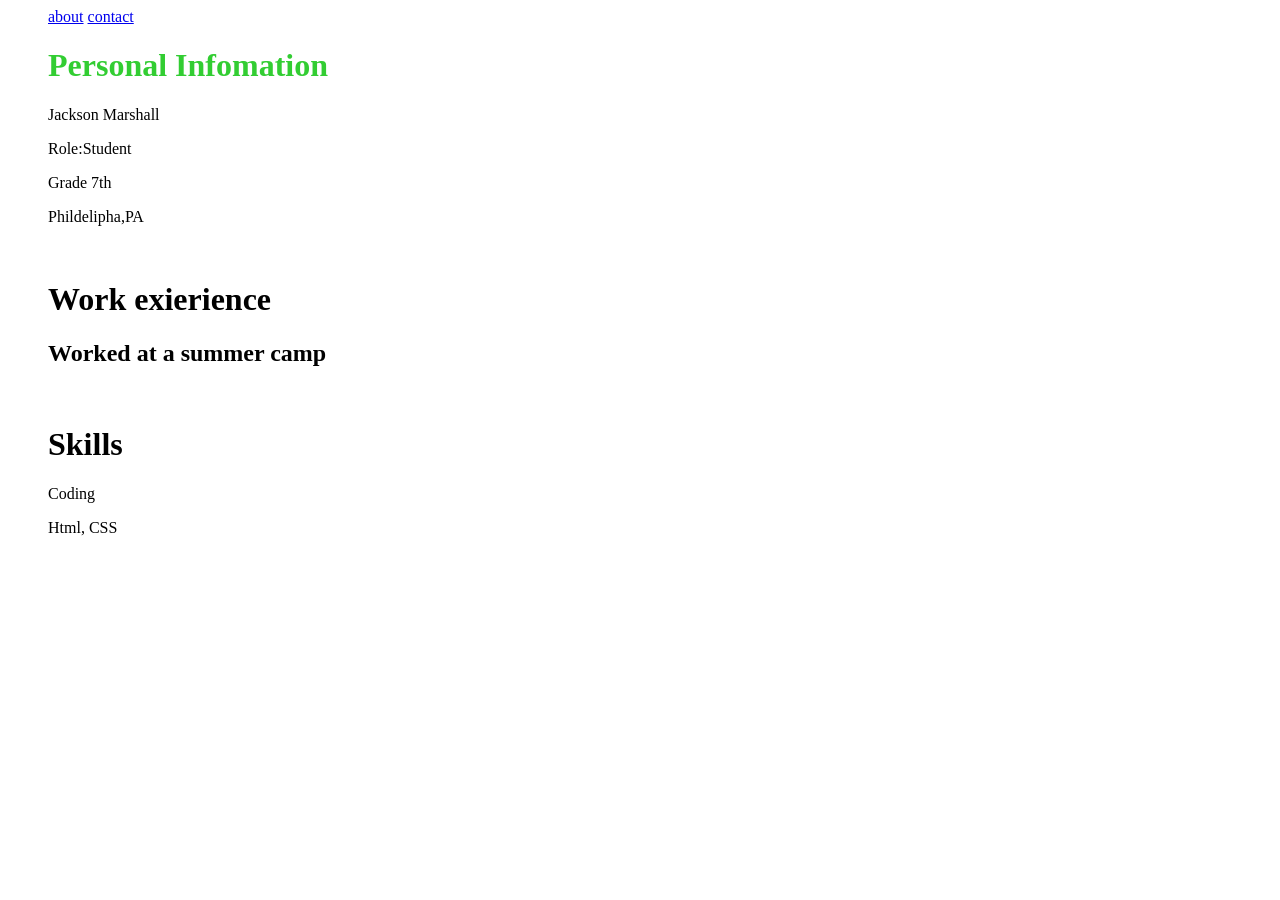
<file: index.html>
<html lang="en">
<head>
    <meta charset="UTF-8">
    <meta name="viewport" content="width=device-width, initial-scale=1.0">
    <title>Resume</title>
    <link rel="stylesheet" href="style.css">
</head>
<body>
    <nav>
       <ul>
<a href="about.html">about</a>
<a href="contact.html">contact</a>
       </ul>
    </nav>
    <Ul>
    <h1 class="Personal-Infomation">Personal Infomation</h1>
    <p>Jackson Marshall</p>
    <p>Role:Student</p>
    <p>Grade 7th</p>
    <p>Phildelipha,PA</p>
    <Br>
    <h1>Work exierience</h1>
    <h2>Worked at a summer camp</h2>
    <br>
    <h1>Skills</h1>
    <p>Coding</p>
    <p>Html, CSS</p>
</body>
</html>
</file>
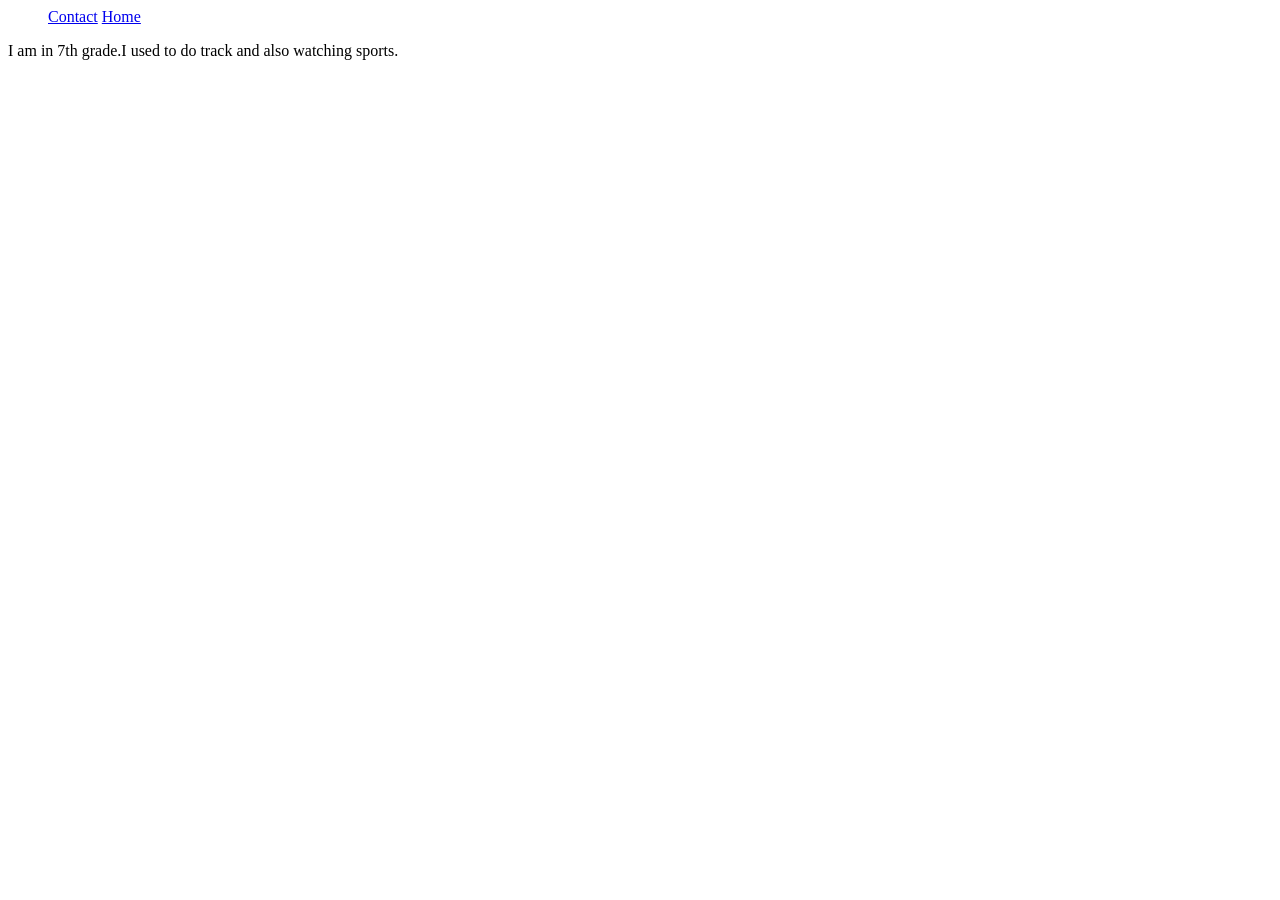
<file: about.html>
<html lang="en">
<head>
    <meta charset="UTF-8">
    <meta name="viewport" content="width=device-width, initial-scale=1.0">
    <title>Document</title>
</head>
<body>
    <nav>
      <ul>
        <a href="contact.html">Contact</a>
         <a href="Resume.html">Home</a>
      </ul>
    </nav>
    <p>I am in 7th grade.I used to do track and also watching sports.</p>
</body>
</html>
</file>
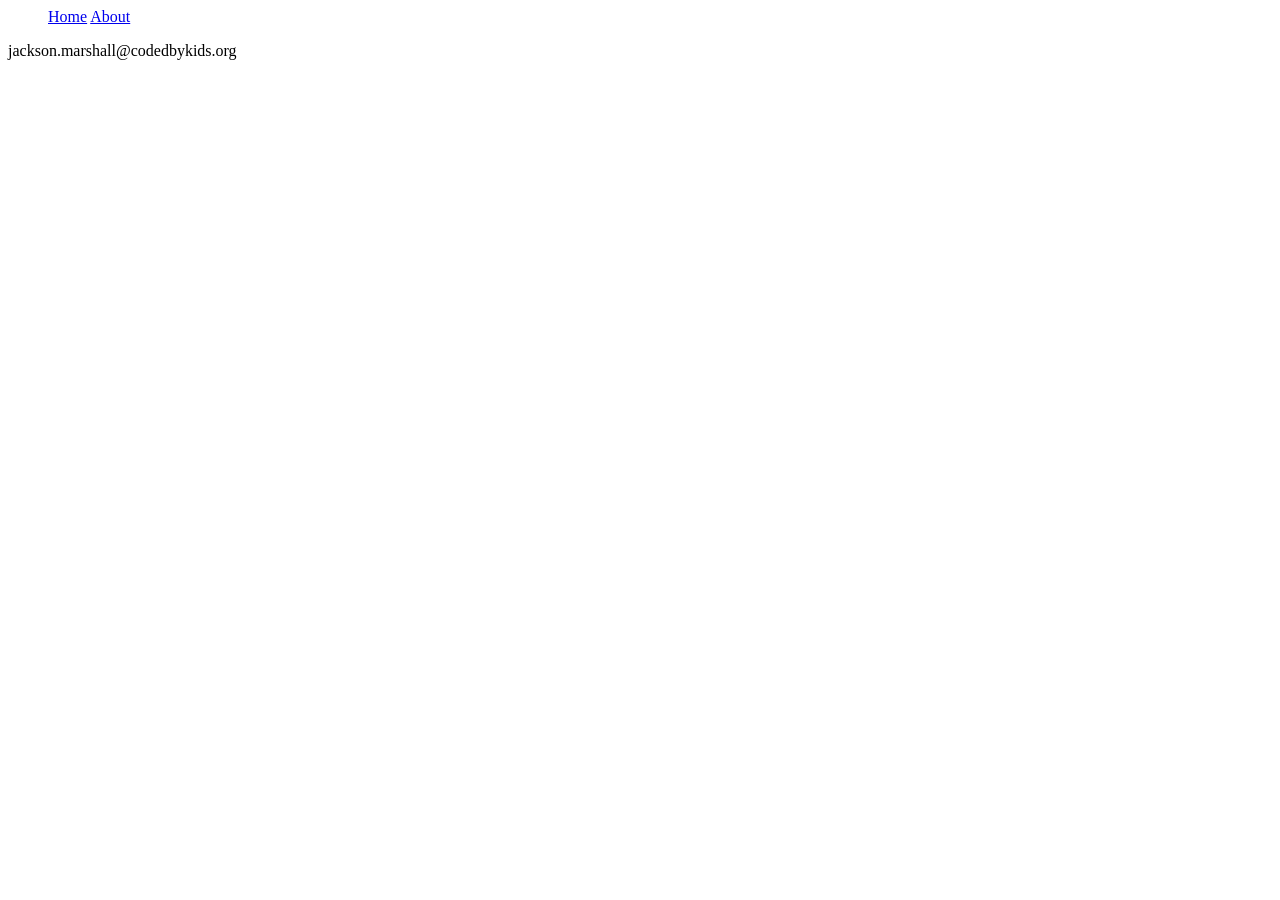
<file: contact.html>
<html lang="en">
<head>
    <meta charset="UTF-8">
    <meta name="viewport" content="width=device-width, initial-scale=1.0">
    <title>Document</title>
</head>
<body>
    <nav>
       <ul>
        <a href="Resume.html">Home</a>
         <a href="about.html">About</a>
       </ul>
    </nav>
    <p>jackson.marshall@codedbykids.org</p>
    </body>
</html>
</file>
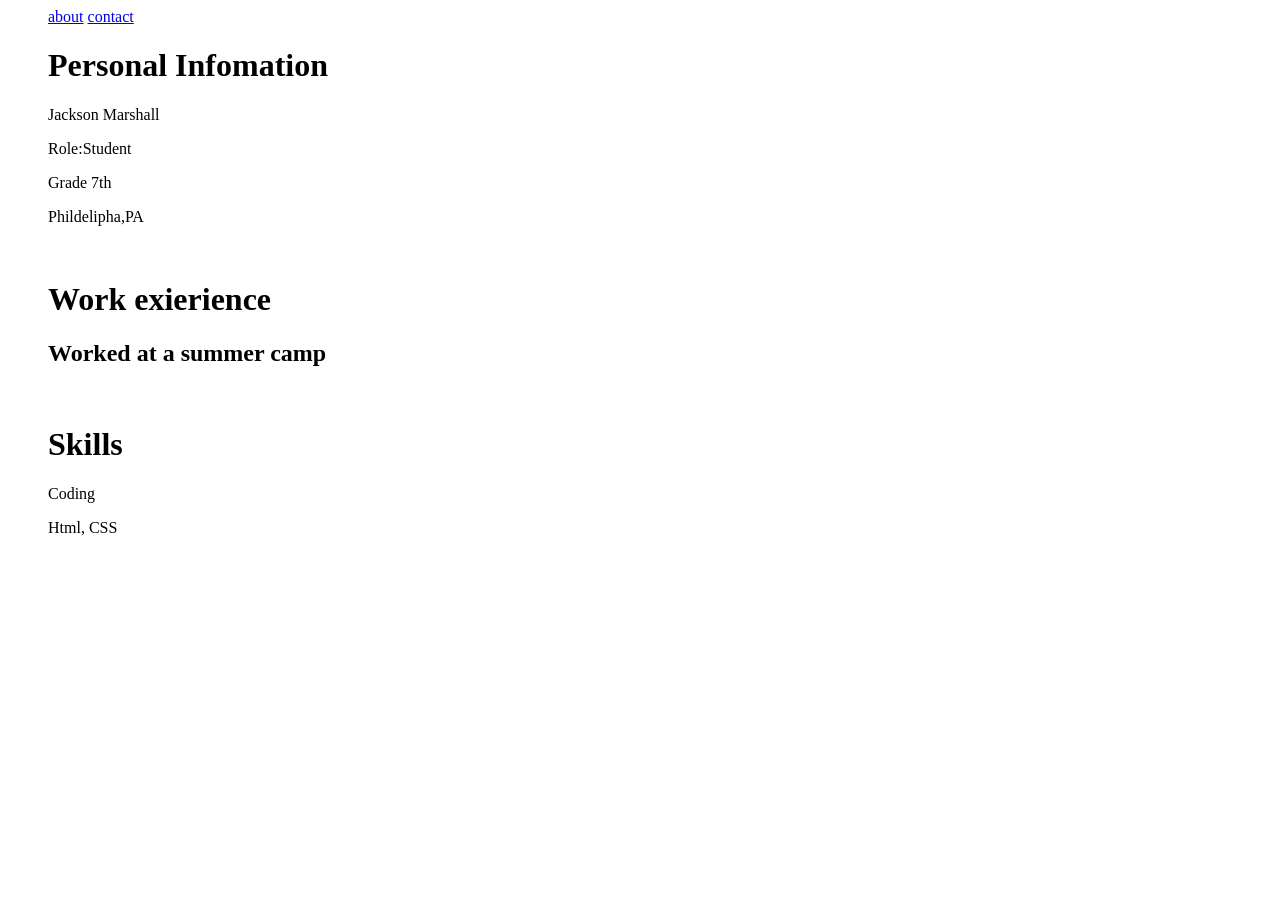
<file: Resume.html>
<html lang="en">
<head>
    <meta charset="UTF-8">
    <meta name="viewport" content="width=device-width, initial-scale=1.0">
    <title>Resume</title>
</head>
<body>
    <nav>
       <ul>
<a href="about.html">about</a>
<a href="contact.html">contact</a>
       </ul>
    </nav>
    <Ul>
    <h1>Personal Infomation</h1>
    <p>Jackson Marshall</p>
    <p>Role:Student</p>
    <p>Grade 7th</p>
    <p>Phildelipha,PA</p>
    <Br>
    <h1>Work exierience</h1>
    <h2>Worked at a summer camp</h2>
    <br>
    <h1>Skills</h1>
    <p>Coding</p>
    <p>Html, CSS</p>
</body>
</html>
</file>
<file: style.css>
.Personal-Infomation{
    color: limegreen;
}
</file>
